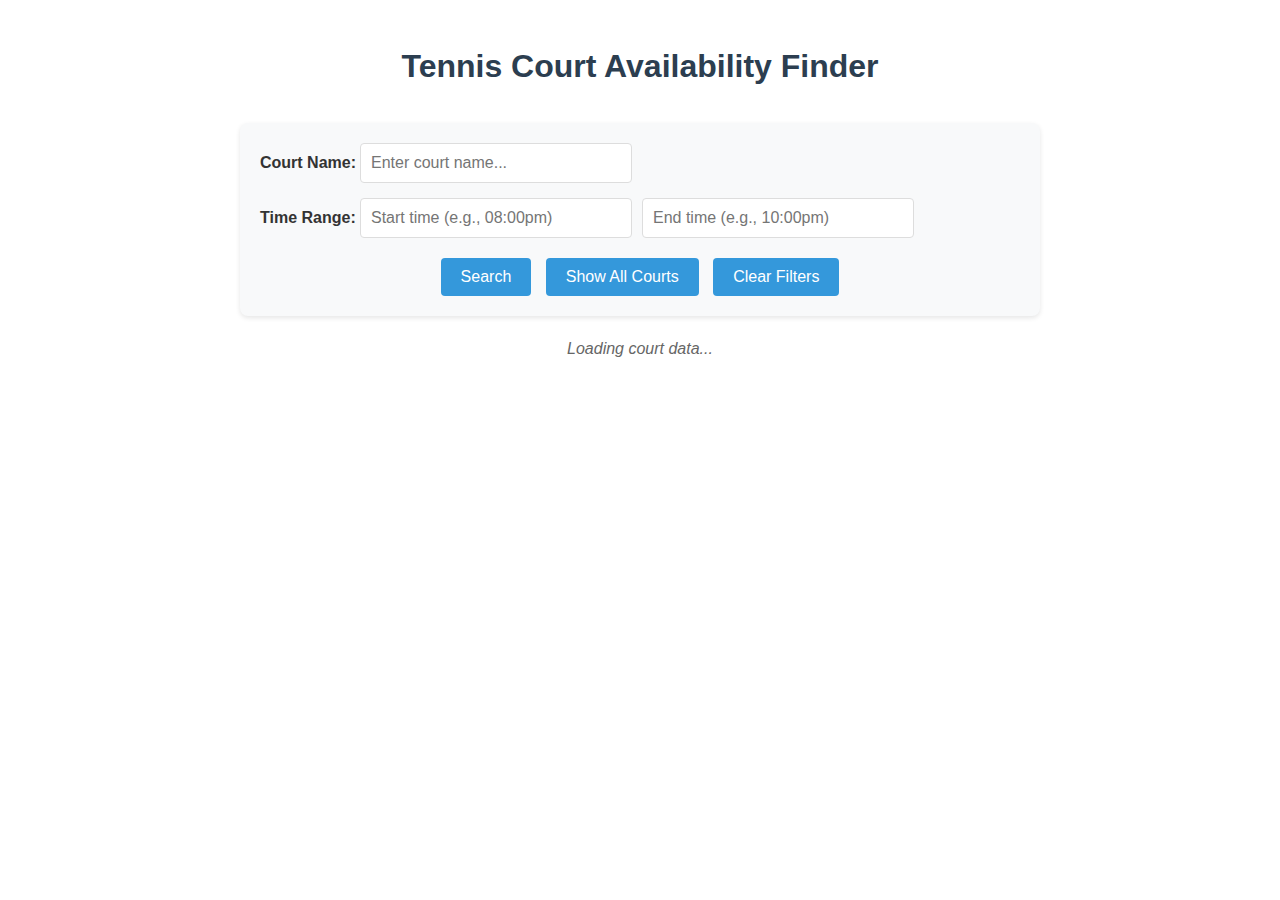
<file: courtfinder/courtfinder.html>
<!DOCTYPE html>
<html lang="en">
<head>
    <meta charset="UTF-8">
    <meta name="viewport" content="width=device-width, initial-scale=1.0">
    <title>Tennis Court Availability Finder</title>
    <style>
        body {
            font-family: 'Segoe UI', Tahoma, Geneva, Verdana, sans-serif;
            max-width: 800px;
            margin: 0 auto;
            padding: 20px;
            line-height: 1.6;
            color: #333;
        }
        h1 {
            color: #2c3e50;
            text-align: center;
            margin-bottom: 30px;
        }
        .search-container {
            background-color: #f8f9fa;
            padding: 20px;
            border-radius: 8px;
            box-shadow: 0 2px 5px rgba(0,0,0,0.1);
            margin-bottom: 20px;
        }
        .filter-row {
            margin-bottom: 15px;
            display: flex;
            align-items: center;
            flex-wrap: wrap;
        }
        .filter-label {
            width: 100px;
            font-weight: bold;
        }
        input {
            padding: 10px;
            border: 1px solid #ddd;
            border-radius: 4px;
            font-size: 16px;
            flex-grow: 1;
            margin-right: 10px;
            max-width: 250px;
        }
        .buttons {
            margin-top: 20px;
            text-align: center;
        }
        button {
            padding: 10px 20px;
            background-color: #3498db;
            color: white;
            border: none;
            border-radius: 4px;
            cursor: pointer;
            font-size: 16px;
            transition: background-color 0.3s;
            margin: 0 5px;
        }
        button:hover {
            background-color: #2980b9;
        }
        #results {
            margin-top: 20px;
        }
        .court-result {
            background-color: #f8f9fa;
            padding: 15px;
            border-radius: 8px;
            margin-bottom: 15px;
            box-shadow: 0 2px 5px rgba(0,0,0,0.1);
        }
        .court-name {
            font-weight: bold;
            color: #2c3e50;
            font-size: 18px;
            margin-bottom: 10px;
        }
        .time-slot {
            background-color: #e8f4fc;
            padding: 8px 12px;
            margin: 5px 0;
            border-radius: 4px;
            display: inline-block;
            margin-right: 10px;
        }
        .no-results {
            color: #e74c3c;
            font-style: italic;
            text-align: center;
        }
        .highlighted {
            background-color: #fff2cc;
        }
        .loading {
            text-align: center;
            margin: 20px;
            font-style: italic;
            color: #666;
        }
        .error {
            color: #e74c3c;
            padding: 15px;
            background-color: #fceaea;
            border-radius: 8px;
            margin: 20px 0;
            text-align: center;
        }
        .last-updated {
            text-align: right;
            font-size: 12px;
            font-style: italic;
            color: #666;
            margin-top: 5px;
        }
    </style>
</head>
<body>
    <h1>Tennis Court Availability Finder</h1>
    
    <div class="search-container">
        <div class="filter-row">
            <span class="filter-label">Court Name:</span>
            <input type="text" id="courtNameInput" placeholder="Enter court name...">
        </div>
        <div class="filter-row">
            <span class="filter-label">Time Range:</span>
            <input type="text" id="startTimeInput" placeholder="Start time (e.g., 08:00pm)">
            <input type="text" id="endTimeInput" placeholder="End time (e.g., 10:00pm)">
        </div>
        <div class="buttons">
            <button onclick="searchCourts()">Search</button>
            <button onclick="showAllCourts()">Show All Courts</button>
            <button onclick="clearFilters()">Clear Filters</button>
        </div>
    </div>
    
    <div id="results">
        <p class="loading">Loading court data...</p>
    </div>
    
    <script>
        // Variable to store the court data
        let courtData = [];
        
        // Function to load court data from the external JSON file
        async function loadCourtData() {
            try {
                // Show loading message
                document.getElementById('results').innerHTML = '<p class="loading">Loading court data...</p>';
                
                // Fetch the JSON file
                const response = await fetch('court_data.json');
                
                // Check if the fetch was successful
                if (!response.ok) {
                    throw new Error(`Failed to load court data: ${response.status} ${response.statusText}`);
                }
                
                // Parse the JSON data
                courtData = await response.json();
                
                // Display all courts once data is loaded
                showAllCourts();
                
            } catch (error) {
                console.error('Error loading court data:', error);
                document.getElementById('results').innerHTML = 
                    `<div class="error">
                        <p>Failed to load court data: ${error.message}</p>
                        <p>Please try again later or contact the administrator.</p>
                    </div>`;
            }
        }
        
        // Function to convert time format (handles both 12hr and 24hr formats)
        function normalizeTime(timeStr) {
            // Remove any whitespace
            timeStr = timeStr.trim().toLowerCase();
            
            // Handle 12-hour format with am/pm
            if (timeStr.includes('am') || timeStr.includes('pm')) {
                const isPM = timeStr.includes('pm');
                let hourMin = timeStr.replace(/am|pm/g, '').trim();
                
                if (hourMin.includes(':')) {
                    let [hours, minutes] = hourMin.split(':').map(num => parseInt(num, 10));
                    
                    // Convert to 24-hour format
                    if (isPM && hours < 12) hours += 12;
                    if (!isPM && hours === 12) hours = 0;
                    
                    return `${hours.toString().padStart(2, '0')}:${minutes.toString().padStart(2, '0')}:00`;
                } else {
                    let hours = parseInt(hourMin, 10);
                    
                    // Convert to 24-hour format
                    if (isPM && hours < 12) hours += 12;
                    if (!isPM && hours === 12) hours = 0;
                    
                    return `${hours.toString().padStart(2, '0')}:00:00`;
                }
            }
            
            // If already in 24-hour format or just contains hours
            if (timeStr.includes(':')) {
                const parts = timeStr.split(':');
                if (parts.length === 2) {
                    return `${parts[0].padStart(2, '0')}:${parts[1].padStart(2, '0')}:00`;
                } else if (parts.length === 3) {
                    return `${parts[0].padStart(2, '0')}:${parts[1].padStart(2, '0')}:${parts[2].padStart(2, '0')}`;
                }
            }
            
            // If only hours are provided, assume 00 minutes
            const hours = parseInt(timeStr, 10);
            return `${hours.toString().padStart(2, '0')}:00:00`;
        }
        
        // Function to check if a time range overlaps with available court times
        function isTimeRangeAvailable(availableTimes, startTime, endTime) {
            // If no time range filter is applied, return true
            if (!startTime || !endTime) return true;
            
            const normalizedStartTime = normalizeTime(startTime);
            const normalizedEndTime = normalizeTime(endTime);
            
            // Check each available time slot
            for (const timeRange of availableTimes) {
                const [slotStart, slotEnd] = timeRange.split(' - ').map(t => t.trim());
                
                // Check if the requested time range overlaps with this slot
                if (normalizedStartTime <= slotEnd && normalizedEndTime >= slotStart) {
                    return true;
                }
            }
            
            return false;
        }
        
        // Function to search for courts by name and time
        function searchCourts() {
            const nameFilter = document.getElementById('courtNameInput').value.trim().toLowerCase();
            const startTime = document.getElementById('startTimeInput').value.trim();
            const endTime = document.getElementById('endTimeInput').value.trim();
            
            const resultsDiv = document.getElementById('results');
            resultsDiv.innerHTML = '';
            
            // Check if we have data
            if (!courtData || courtData.length === 0) {
                resultsDiv.innerHTML = '<p class="error">No court data available. Please try reloading the page.</p>';
                return;
            }
            
            // Filter courts by name and time range
            const matchingCourts = courtData.filter(court => {
                const nameMatch = nameFilter === '' || court.name.toLowerCase().includes(nameFilter);
                const timeMatch = isTimeRangeAvailable(court.available_times, startTime, endTime);
                return nameMatch && timeMatch;
            });
            
            if (matchingCourts.length === 0) {
                resultsDiv.innerHTML = '<p class="no-results">No courts found matching your criteria.</p>';
                return;
            }
            
            displayCourts(matchingCourts, startTime, endTime);
        }
        
        // Function to display all courts
        function showAllCourts() {
            document.getElementById('courtNameInput').value = '';
            document.getElementById('startTimeInput').value = '';
            document.getElementById('endTimeInput').value = '';
            
            if (courtData && courtData.length > 0) {
                displayCourts(courtData);
            } else {
                document.getElementById('results').innerHTML = '<p class="loading">Loading court data...</p>';
                loadCourtData();
            }
        }
        
        // Function to clear all filters
        function clearFilters() {
            document.getElementById('courtNameInput').value = '';
            document.getElementById('startTimeInput').value = '';
            document.getElementById('endTimeInput').value = '';
        }
        
        // Function to display courts
        function displayCourts(courts, startTime = null, endTime = null) {
            const resultsDiv = document.getElementById('results');
            resultsDiv.innerHTML = '';
            
            // Get the last modified date of the JSON file for the "Last Updated" info
            const lastUpdated = document.createElement('div');
            lastUpdated.className = 'last-updated';
            lastUpdated.textContent = `Last updated: ${new Date().toLocaleString()}`;
            resultsDiv.appendChild(lastUpdated);
            
            courts.forEach(court => {
                const courtDiv = document.createElement('div');
                courtDiv.className = 'court-result';
                
                const nameDiv = document.createElement('div');
                nameDiv.className = 'court-name';
                nameDiv.textContent = court.name;
                courtDiv.appendChild(nameDiv);
                
                const timesHeader = document.createElement('p');
                timesHeader.textContent = 'Available Times:';
                courtDiv.appendChild(timesHeader);
                
                const timesDiv = document.createElement('div');
                court.available_times.forEach(time => {
                    const timeSlot = document.createElement('span');
                    timeSlot.className = 'time-slot';
                    
                    // Highlight time slots that match the time range query
                    if (startTime && endTime) {
                        const [slotStart, slotEnd] = time.split(' - ').map(t => t.trim());
                        const normalizedStartTime = normalizeTime(startTime);
                        const normalizedEndTime = normalizeTime(endTime);
                        
                        if (normalizedStartTime <= slotEnd && normalizedEndTime >= slotStart) {
                            timeSlot.classList.add('highlighted');
                        }
                    }
                    
                    timeSlot.textContent = time;
                    timesDiv.appendChild(timeSlot);
                });
                courtDiv.appendChild(timesDiv);
                
                resultsDiv.appendChild(courtDiv);
            });
        }
        
        // Event listeners for Enter key in input fields
        document.getElementById('courtNameInput').addEventListener('keypress', function(event) {
            if (event.key === 'Enter') {
                searchCourts();
            }
        });
        
        document.getElementById('startTimeInput').addEventListener('keypress', function(event) {
            if (event.key === 'Enter') {
                searchCourts();
            }
        });
        
        document.getElementById('endTimeInput').addEventListener('keypress', function(event) {
            if (event.key === 'Enter') {
                searchCourts();
            }
        });
        
        // Load court data when the page loads
        window.onload = function() {
            loadCourtData();
        };
    </script>
</body>
</html>
</file>
